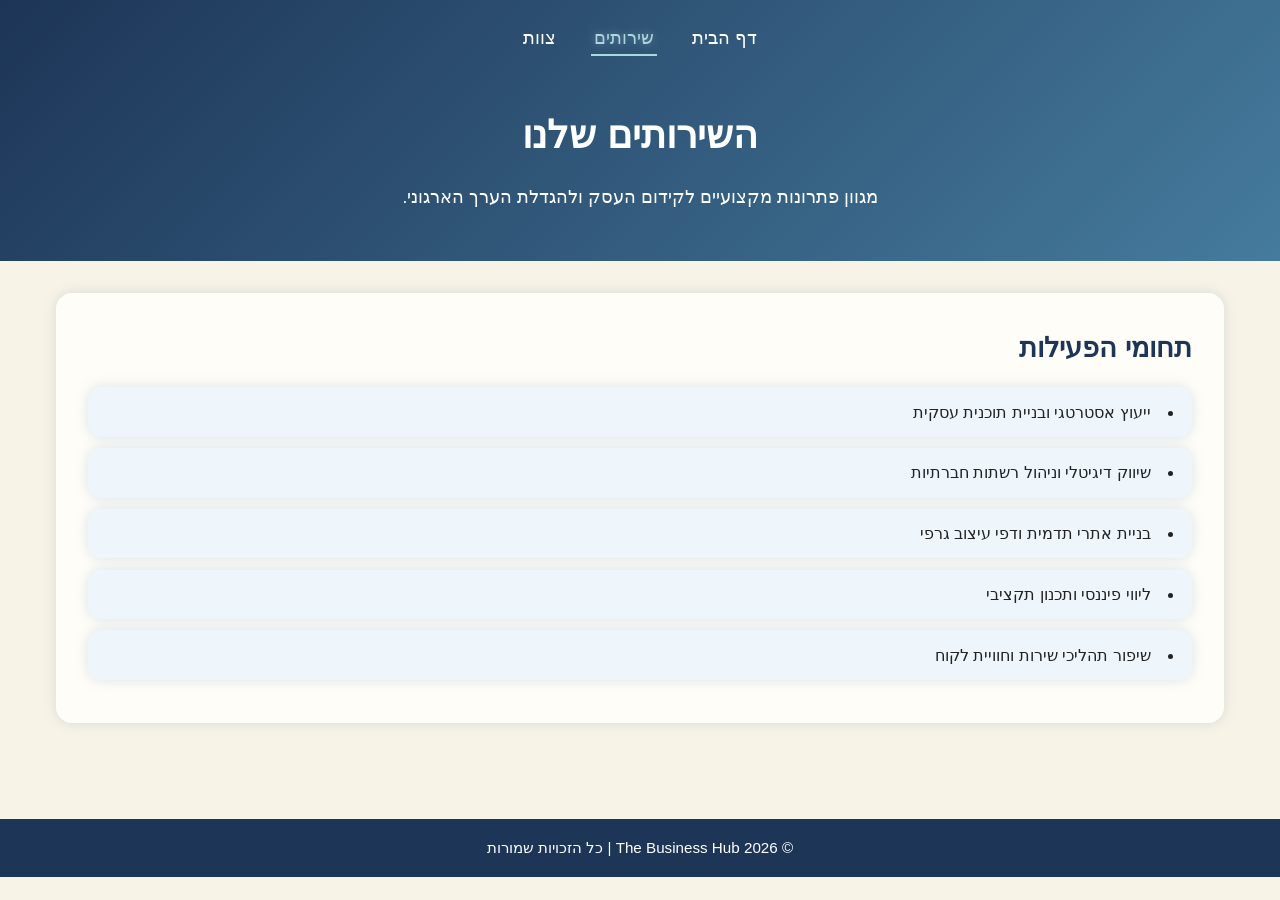
<file: services.html>
<!DOCTYPE html>
<html lang="he" dir="rtl">
<head>
    <meta charset="UTF-8">
    <meta name="viewport" content="width=device-width, initial-scale=1.0">
    <title>The Business Hub | שירותים</title>
    <link rel="stylesheet" href="style.css">
</head>
<body>

    <header class="site-header">
        <nav class="navbar">
            <ul class="nav-menu">
                <li><a href="index.html">דף הבית</a></li>
                <li><a href="services.html" class="active">שירותים</a></li>
                <li><a href="team.html">צוות</a></li>
            </ul>
        </nav>

        <section class="page-banner">
            <h1>השירותים שלנו</h1>
            <p>מגוון פתרונות מקצועיים לקידום העסק ולהגדלת הערך הארגוני.</p>
        </section>
    </header>

    <main>
        <section class="card">
            <h2>תחומי הפעילות</h2>
            <ul class="services-list">
                <li>ייעוץ אסטרטגי ובניית תוכנית עסקית</li>
                <li>שיווק דיגיטלי וניהול רשתות חברתיות</li>
                <li>בניית אתרי תדמית ודפי עיצוב גרפי </li>
                <li>ליווי פיננסי ותכנון תקציבי</li>
                <li>שיפור תהליכי שירות וחוויית לקוח</li>
            </ul>
        </section>
    </main>

    <footer class="site-footer">
        <p>© 2026 The Business Hub | כל הזכויות שמורות</p>
    </footer>

</body>
</html>
</file>
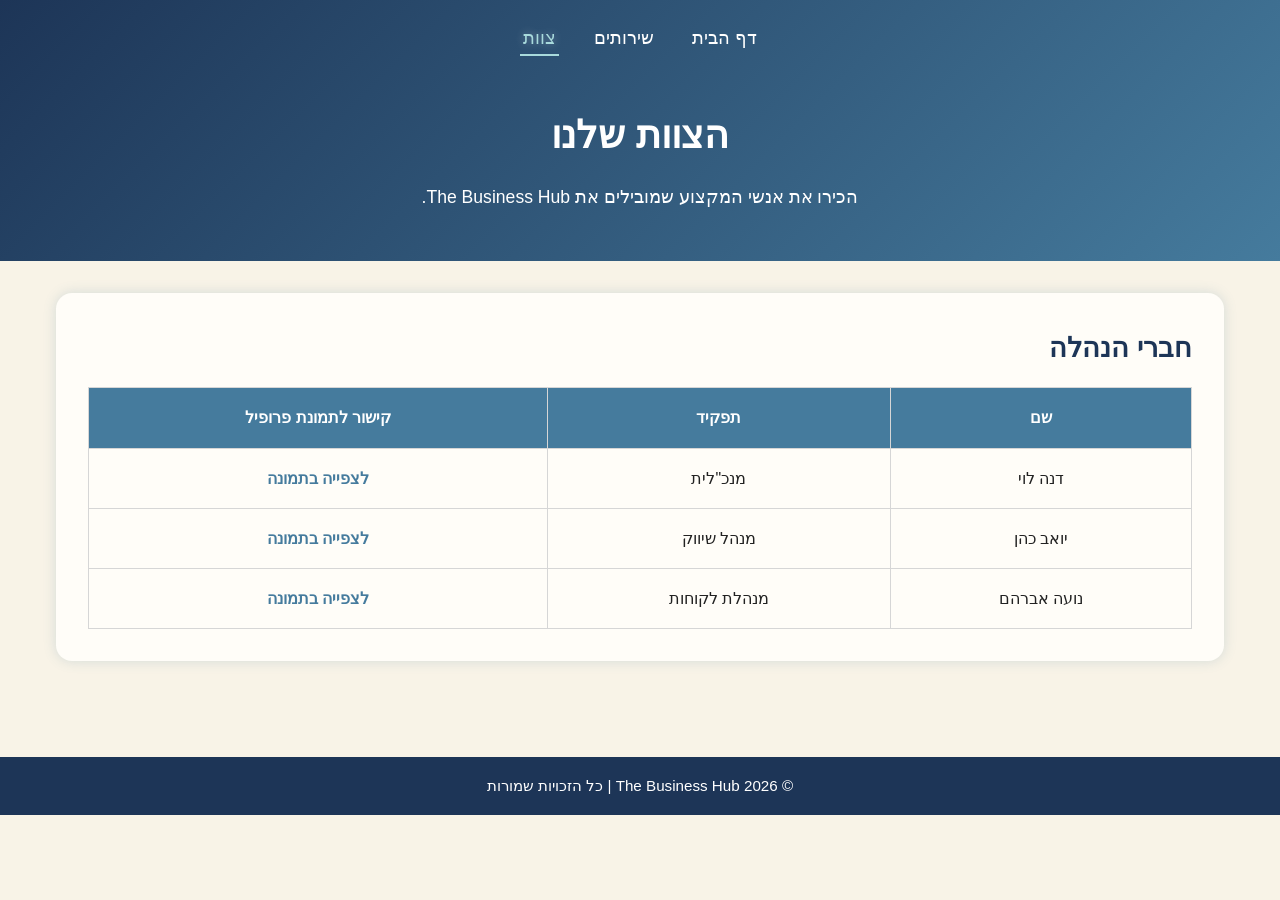
<file: team.html>
<!DOCTYPE html>
<html lang="he" dir="rtl">
<head>
    <meta charset="UTF-8">
    <meta name="viewport" content="width=device-width, initial-scale=1.0">
    <title>The Business Hub | צוות</title>
    <link rel="stylesheet" href="style.css">
</head>
<body>

    <header class="site-header">
        <nav class="navbar">
            <ul class="nav-menu">
                <li><a href="index.html">דף הבית</a></li>
                <li><a href="services.html">שירותים</a></li>
                <li><a href="team.html" class="active">צוות</a></li>
            </ul>
        </nav>

        <section class="page-banner">
            <h1>הצוות שלנו</h1>
            <p>הכירו את אנשי המקצוע שמובילים את The Business Hub.</p>
        </section>
    </header>

    <main>
        <section class="card">
            <h2>חברי הנהלה</h2>

            <table class="team-table">
                <thead>
                    <tr>
                        <th>שם</th>
                        <th>תפקיד</th>
                        <th>קישור לתמונת פרופיל</th>
                    </tr>
                </thead>
                <tbody>
                    <tr>
                        <td>דנה לוי</td>
                        <td>מנכ"לית</td>
                        <td>
                            <a href="https://randomuser.me/api/portraits/women/44.jpg" target="_blank">
                                לצפייה בתמונה
                            </a>
                        </td>
                    </tr>
                    <tr>
                        <td>יואב כהן</td>
                        <td>מנהל שיווק</td>
                        <td>
                            <a href="https://randomuser.me/api/portraits/men/32.jpg" target="_blank">
                                לצפייה בתמונה
                            </a>
                        </td>
                    </tr>
                    <tr>
                        <td>נועה אברהם</td>
                        <td>מנהלת לקוחות</td>
                        <td>
                            <a href="https://randomuser.me/api/portraits/women/68.jpg" target="_blank">
                                לצפייה בתמונה
                            </a>
                        </td>
                    </tr>
                </tbody>
            </table>
        </section>
    </main>

    <footer class="site-footer">
        <p>© 2026 The Business Hub | כל הזכויות שמורות</p>
    </footer>

</body>
</html>
</file>
<file: style.css>
:root { --primary-color: #1d3557; --secondary-color: #457b9d; --accent-color: #a8dadc; --cream-color: #f8f3e7; --card-color: #fffdf8; --white-color: #ffffff; --text-color: #222222; --shadow-soft: 0 0 0.8rem rgba(69, 123, 157, 0.20); --shadow-glow: 0 0 1.2rem rgba(69, 123, 157, 0.45); } * { margin: 0; padding: 0; box-sizing: border-box; } body { font-family: Arial, sans-serif; background-color: var(--cream-color); color: var(--text-color); line-height: 1.7; } .site-header { background: linear-gradient(135deg, var(--primary-color), var(--secondary-color)); color: var(--white-color); padding: 1.5rem 1rem 2rem; } .navbar { margin-bottom: 2rem; } .nav-menu { list-style: none; display: flex; justify-content: center; gap: 2rem; flex-wrap: wrap; } .nav-menu a { color: var(--white-color); text-decoration: none; font-size: 1.1rem; padding: 0.4rem 0.2rem; border-bottom: 0.15rem solid transparent; transition: color 0.3s ease, border-bottom-color 0.3s ease, text-shadow 0.3s ease; } .nav-menu a:hover, .nav-menu a.active { color: var(--accent-color); border-bottom-color: var(--accent-color); text-shadow: 0 0 0.5rem rgba(255, 255, 255, 0.35); } .hero, .page-banner { max-width: 60rem; margin: 0 auto; text-align: center; padding: 1rem; } .hero h1, .page-banner h1 { font-size: 2.4rem; margin-bottom: 1rem; } .hero p, .page-banner p { font-size: 1.1rem; max-width: 48rem; margin: 0 auto; } main { max-width: 75rem; margin: 0 auto; padding: 2rem 1rem; } .card { background-color: var(--card-color); border-radius: 1rem; padding: 2rem; margin-bottom: 2rem; box-shadow: var(--shadow-soft); } .card h2 { color: var(--primary-color); font-size: 1.7rem; margin-bottom: 1rem; } .card p { font-size: 1rem; } .company-image-section { text-align: center; } .company-image { width: 100%; max-width: 45rem; height: auto; border-radius: 1rem; box-shadow: var(--shadow-soft); margin-top: 1rem; } .services-list { list-style-position: inside; margin-top: 1rem; } .services-list li { background-color: #eef6fb; margin-bottom: 1rem; padding: 1rem 1.2rem; border-radius: 0.8rem; font-size: 1rem; box-shadow: var(--shadow-soft); cursor: pointer; transition: transform 0.3s ease, box-shadow 0.3s ease, background-color 0.3s ease; } .services-list li:hover { transform: translateY(-0.2rem); background-color: #e3f1f7; box-shadow: var(--shadow-glow); } .team-table { width: 100%; border-collapse: collapse; margin-top: 1rem; background-color: var(--card-color); } .team-table th, .team-table td { border: 0.08rem solid #d6d6d6; padding: 1rem; text-align: center; font-size: 1rem; } .team-table th { background-color: var(--secondary-color); color: var(--white-color); } .team-table tbody tr { transition: background-color 0.3s ease, box-shadow 0.3s ease; } .team-table tbody tr:hover { background-color: #fdf8ec; box-shadow: var(--shadow-glow); } .team-table a { color: var(--secondary-color); text-decoration: none; font-weight: bold; transition: color 0.3s ease; } .team-table a:hover { color: var(--primary-color); text-decoration: underline; } .site-footer { text-align: center; background-color: var(--primary-color); color: var(--white-color); padding: 1rem; margin-top: 2rem; font-size: 0.95rem;
}

.company-image-section {
    text-align: center;
}

.company-image {
    width: 100%;
    max-width: 45rem;
    height: auto;
    border-radius: 1rem;
    box-shadow: 0 0 0.8rem rgba(69, 123, 157, 0.20);
    margin-top: 1rem;
}

.services-list {
    list-style-position: inside;
    margin-top: 1rem;
}

.services-list li {
    background-color: #eef6fb;
    margin-bottom: 0.7rem;
    padding: 0.7rem 1.2rem;
    border-radius: 0.8rem;
    font-size: 1rem;
    box-shadow: 0 0 0.8rem rgba(69, 123, 157, 0.20);
    cursor: pointer;
    transition: transform 0.3s ease, box-shadow 0.3s ease, background-color 0.3s ease, font-size 0.3s ease, font-style 0.3s ease;
}

.services-list li:hover {
    transform: translateY(-0.15rem) scale(1.03);
    background-color: #e3f1f7;
    box-shadow: 0 0 1.2rem rgba(69, 123, 157, 0.45);
    font-weight: bold;
    color: #1d3557;
    font-size: 1.08rem;
}

.team-table {
    width: 100%;
    border-collapse: collapse;
    margin-top: 1rem;
    background-color: #fffdf8;
}

.team-table th,
.team-table td {
    border: 0.08rem solid #d6d6d6;
    padding: 1rem;
    text-align: center;
    font-size: 1rem;
}

.team-table th {
    background-color: #457b9d;
    color: #ffffff;
}

.team-table tbody tr {
    transition: background-color 0.3s ease, box-shadow 0.3s ease;
}

.team-table tbody tr:hover {
    background-color: #fdf8ec;
    box-shadow: 0 0 1.2rem rgba(69, 123, 157, 0.45);
}

.team-table a {
    color: #457b9d;
    text-decoration: none;
    font-weight: bold;
    transition: color 0.3s ease;
}

.team-table a:hover {
    color: #1d3557;
    text-decoration: underline;
}

.btn {
    font-size: 40px;
    background-color: #a8dadc;
    color: #1d3557;
    border: none;
    box-shadow: 0px 2px 5px #888;
    padding: 10px 20px;
    border-radius: 10px;
}

#bye:hover {
    box-shadow: inset 0px 2px 5px #888;
    cursor: pointer;
}

.site-footer {
    text-align: center;
    background-color: #1d3557;
    color: #ffffff;
    padding: 1rem;
    margin-top: 2rem;
    font-size: 0.95rem;
}
</file>
